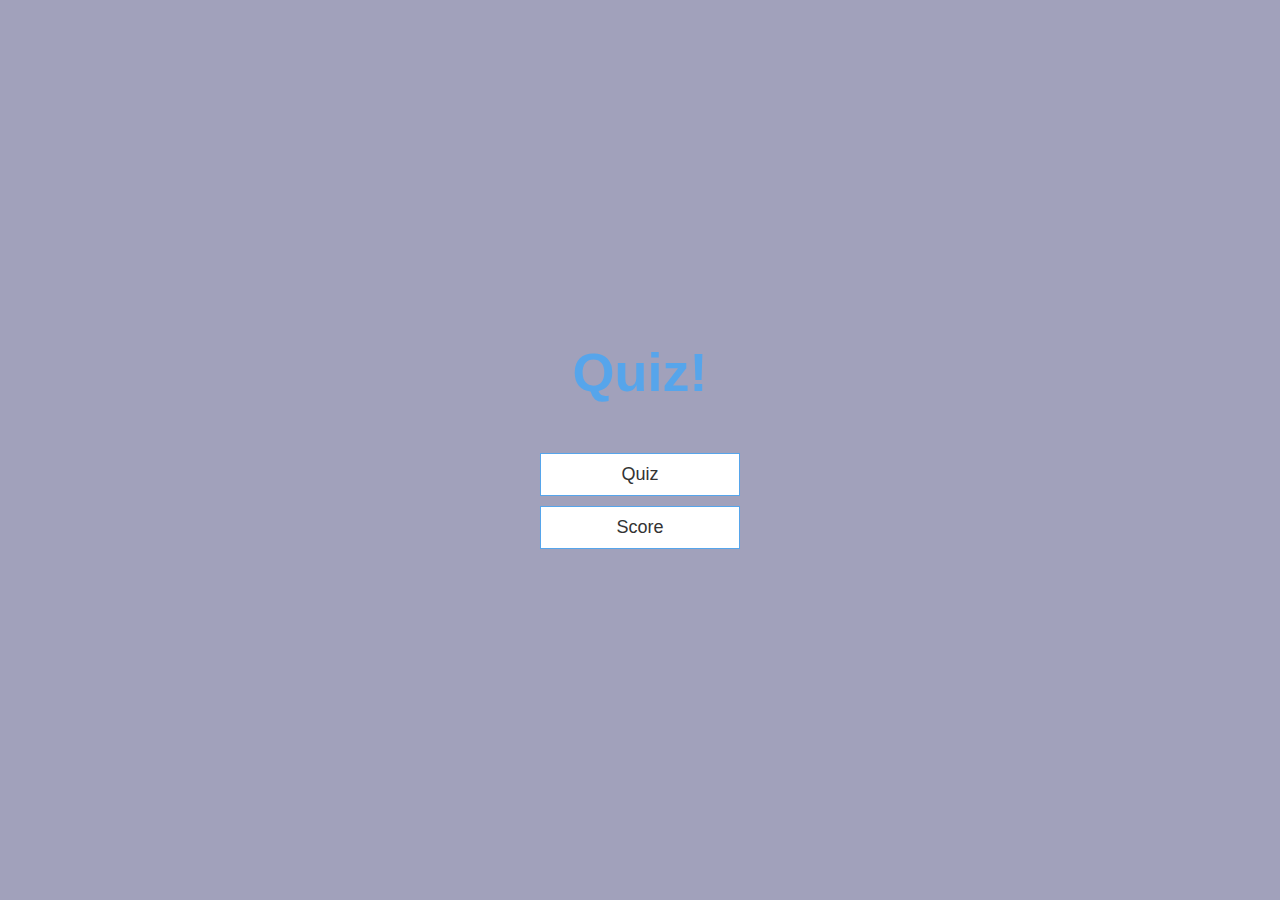
<file: index.html>
<!DOCTYPE html>
<html lang="en">

<head>
    <meta charset="UTF-8">
    <meta http-equiv="X-UA-Compatible" content="IE=edge">
    <meta name="viewport" content="width=device-width, initial-scale=1.0">
    <title>First quiz</title>
    <link rel="stylesheet" href="./css/style.css">
</head>

<body>
    <div class="container">
        <div id="home" class="flex-center flex-column">
            <h1>Quiz!</h1>
            <a class="btn" href="./quiz.html">Quiz</a>
            <a class="btn" href="./scores.html">Score</a>
        </div>
    </div>
</body>
</file>
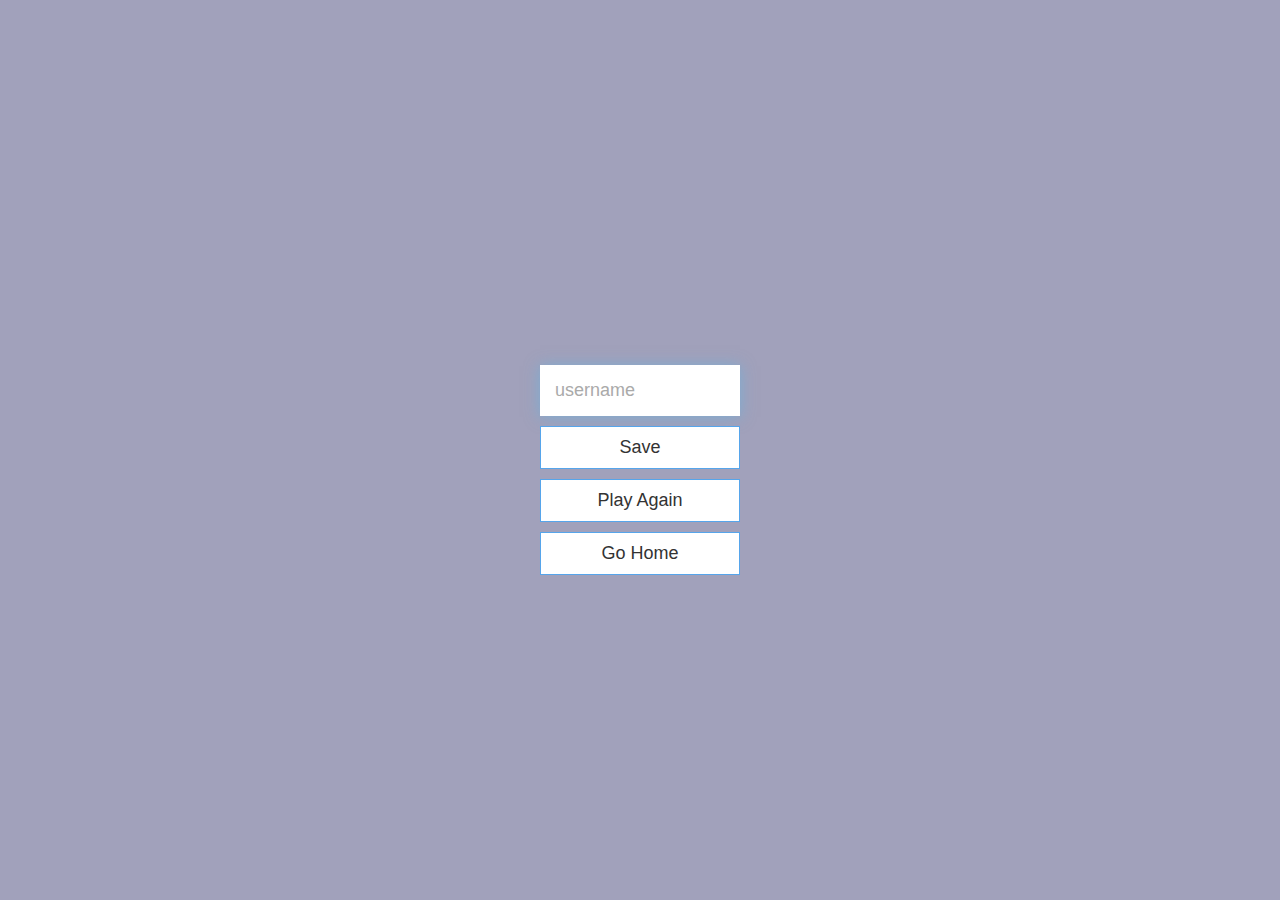
<file: end.html>
<!DOCTYPE html>
<html lang="en">

<head>
    <meta charset="UTF-8" />
    <meta name="viewport" content="width=device-width, initial-scale=1.0" />
    <meta http-equiv="X-UA-Compatible" content="ie=edge" />
    <title>Congrats!</title>
    <link rel="stylesheet" href="./css/style.css" />
</head>

<body>
    <div class="container">
        <div id="end" class="flex-center flex-column">
            <h1 id="finalScore"></h1>
            <form>
                <input type="text" name="username" id="username" placeholder="username" />
                <button type="submit" class="btn" id="saveScoreBtn" onclick="saveHighScore(event)" disabled>
            Save
          </button>
            </form>
            <a class="btn" href="./quiz.html">Play Again</a>
            <a class="btn" href="./">Go Home</a>
        </div>
    </div>
    <script src="./js/end.js"></script>
</body>

</html>
</file>
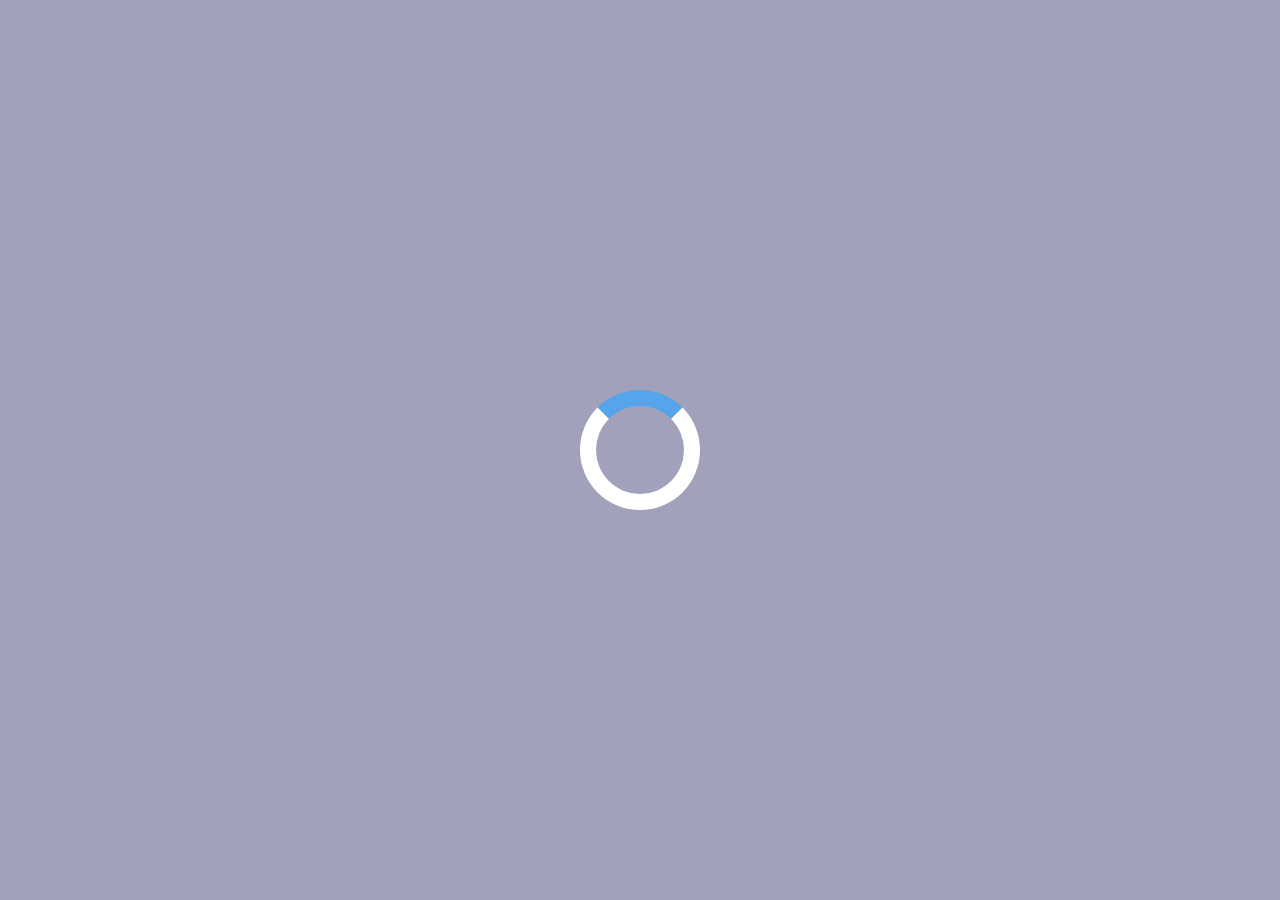
<file: quiz.html>
<!DOCTYPE html>
<html lang="en">

<head>
    <meta charset="UTF-8">
    <meta http-equiv="X-UA-Compatible" content="IE=edge">
    <meta name="viewport" content="width=device-width, initial-scale=1.0">
    <title>Quiz</title>
    <link rel="stylesheet" href="./css/style.css">
    <link rel="stylesheet" href="./css/quiz.css">
</head>

<body>
    <div class="container">
        <div id="loader"></div>
        <div id="game" class="justify-center flex-column hidden">
            <div id="hud">
                <div id="hud-item">
                    <p id="progressText" class="hud-prefix">
                        Question
                    </p>
                    <div id="progressBar">
                        <div id="progressBarFull"></div>
                    </div>
                </div>
                <div id="hud-item">
                    <p class="hud-prefix">
                        Score
                    </p>
                    <h1 class="hud-main-text" id="score">
                        0
                    </h1>
                </div>
            </div>
            <h2 id="question"></h2>
            <div class="choice-container">
                <p class="choice-prefix">A</p>
                <p class="choice-text" data-number="1"></p>
            </div>
            <div class="choice-container">
                <p class="choice-prefix">B</p>
                <p class="choice-text" data-number="2"></p>
            </div>
            <div class="choice-container">
                <p class="choice-prefix">C</p>
                <p class="choice-text" data-number="3"></p>
            </div>
            <div class="choice-container">
                <p class="choice-prefix">D</p>
                <p class="choice-text" data-number="4"></p>
            </div>
        </div>
    </div>
    <script src="./js/quiz.js"></script>
</body>

</html>
</file>
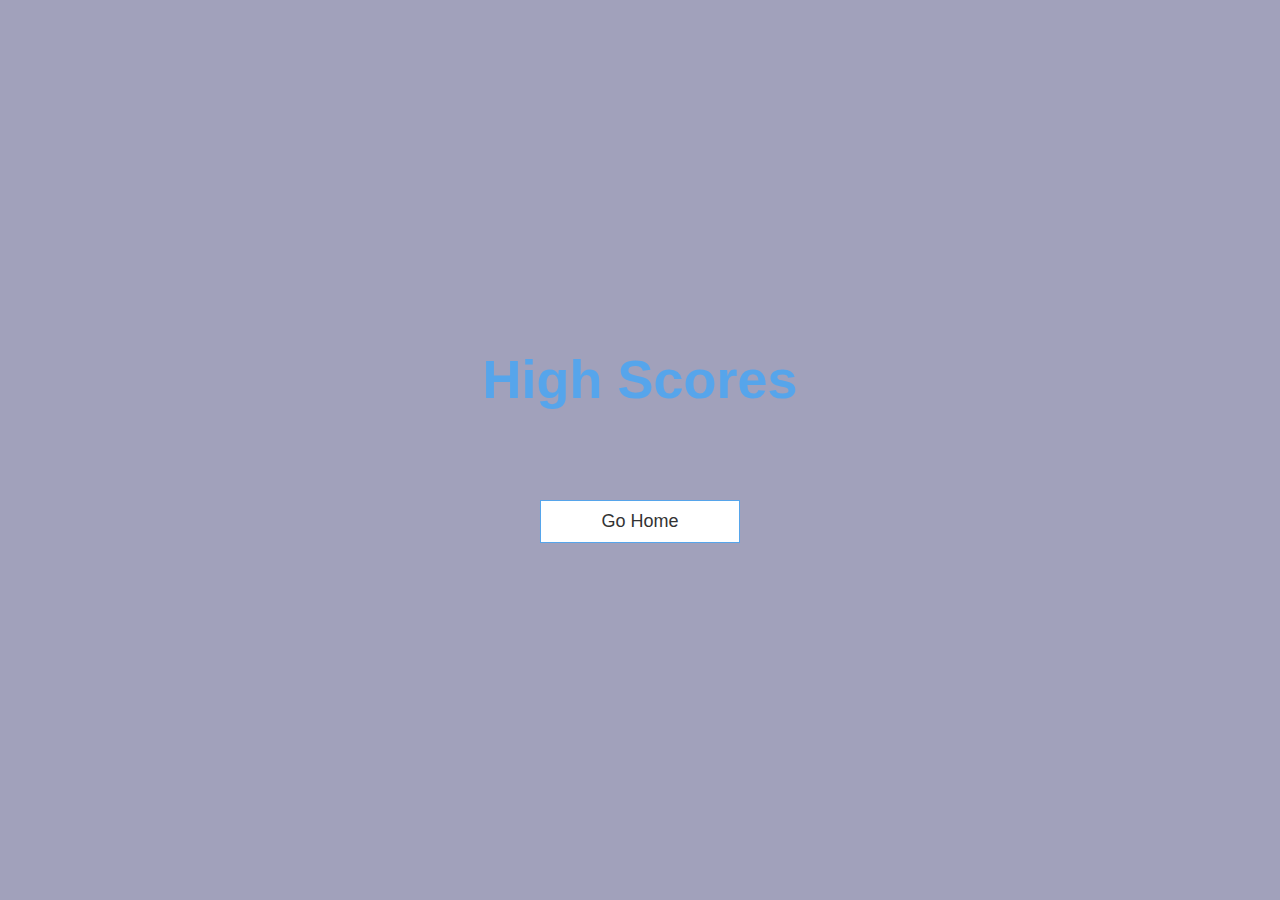
<file: scores.html>
<!DOCTYPE html>
<html lang="en">

<head>
    <meta charset="UTF-8" />
    <meta name="viewport" content="width=device-width, initial-scale=1.0" />
    <meta http-equiv="X-UA-Compatible" content="ie=edge" />
    <title>High Scores</title>
    <link rel="stylesheet" href="./css/style.css" />
    <link rel="stylesheet" href="./css/scores.css" />
</head>

<body>
    <div class="container">
        <div id="highScores" class="flex-center flex-column">
            <h1 id="finalScore">High Scores</h1>
            <ul id="highScoresList"></ul>
            <a class="btn" href="/">Go Home</a>
        </div>
    </div>
    <script src="./js/scores.js"></script>
</body>

</html>
</file>
<file: css/style.css>
:root {
    background-color: #a1a1bb;
    font-size: 62.5%;
}

* {
    box-sizing: border-box;
    font-family: Arial, Helvetica, sans-serif;
    margin: 0;
    padding: 0;
    color: #333;
}

h1,
h2,
h3,
h4 {
    margin-bottom: 1rem;
}

h1 {
    font-size: 5.4rem;
    color: #56a5eb;
    margin-bottom: 5rem;
}

h1>span {
    font-size: 2.4rem;
    font-weight: 500;
}

h2 {
    font-size: 4.2rem;
    margin-bottom: 4rem;
    font-weight: 700;
}

h3 {
    font-size: 2.8rem;
    font-weight: 500;
}

.container {
    width: 100vw;
    height: 100vh;
    display: flex;
    justify-content: center;
    align-items: center;
    max-width: 80rem;
    margin: 0 auto;
}

.container>* {
    width: 100%;
}

.flex-column {
    display: flex;
    flex-direction: column;
}

.flex-center {
    justify-content: center;
    align-items: center;
}

.justify-center {
    justify-content: center;
}

.text-center {
    text-align: center;
}

.hidden {
    display: none;
}


/* BUTTONS */

.btn {
    font-size: 1.8rem;
    padding: 1rem 0;
    width: 20rem;
    text-align: center;
    border: 0.1rem solid #56a5eb;
    margin-bottom: 1rem;
    text-decoration: none;
    columns: #56a5eb;
    background-color: #fff;
}

.btn:hover {
    cursor: pointer;
    box-shadow: 0 0.4rem 1.4rem 0 rgba(86, 185, 235, 0.5);
    transform: translateY(-0.1rem);
    transition: transform 150ms;
}

.btn[disabled]:hover {
    cursor: not-allowed;
    box-shadow: none;
    transform: none;
}


/* FORMS */

form {
    width: 100%;
    display: flex;
    flex-direction: column;
    align-items: center;
}

input {
    margin-bottom: 1rem;
    width: 20rem;
    padding: 1.5rem;
    font-size: 1.8rem;
    border: none;
    box-shadow: 0 0.1rem 1.4rem 0 rgba(86, 185, 235, 0.5);
}

input::placeholder {
    color: #aaa;
}
</file>
<file: css/quiz.css>
.choice-container {
    display: flex;
    margin-bottom: 0.5rem;
    width: 100%;
    font-size: 1.8rem;
    border: 0.1rem solid rgb(86, 165, 235, 0.25);
    background-color: white;
}

.choice-container:hover {
    cursor: pointer;
    box-shadow: 0 0.4rem 1.4rem 0 rgba(86, 185, 235, 0.5);
    transform: translateY(-0.1rem);
    transition: transform 150ms;
}

.choice-prefix {
    padding: 1.5rem 2.5rem;
    background-color: #56a5eb;
    color: white;
}

.choice-text {
    padding: 1.5rem;
    width: 100%;
}

.correct {
    background-color: #28a745;
}

.incorrect {
    background-color: #dc3545;
}


/* HUD */

#hud {
    display: flex;
    justify-content: space-between;
}

.hud-prefix {
    text-align: center;
    font-size: 2rem;
}

.hud-main-text {
    text-align: center;
}

#progressBar {
    width: 20rem;
    height: 4rem;
    border: 0.3rem solid #56a5eb;
    margin-top: 1.5rem;
}

#progressBarFull {
    height: 3.4rem;
    background-color: #56a5eb;
    width: 0%;
}


/* LOADER */

#loader {
    border: 1.6rem solid white;
    border-radius: 50%;
    border-top: 1.6rem solid #56a5eb;
    width: 12rem;
    height: 12rem;
    animation: spin 2s linear infinite;
}

@keyframes spin {
    0% {
        transform: rotate(0deg);
    }
    100% {
        transform: rotate(360deg);
    }
}
</file>
<file: css/scores.css>
#highScoresList {
    list-style: none;
    padding-left: 0;
    margin-bottom: 4rem;
}

.high-score {
    font-size: 2.8rem;
    margin-bottom: 0.5rem;
}

.high-score:hover {
    transform: scale(1.025);
}
</file>
